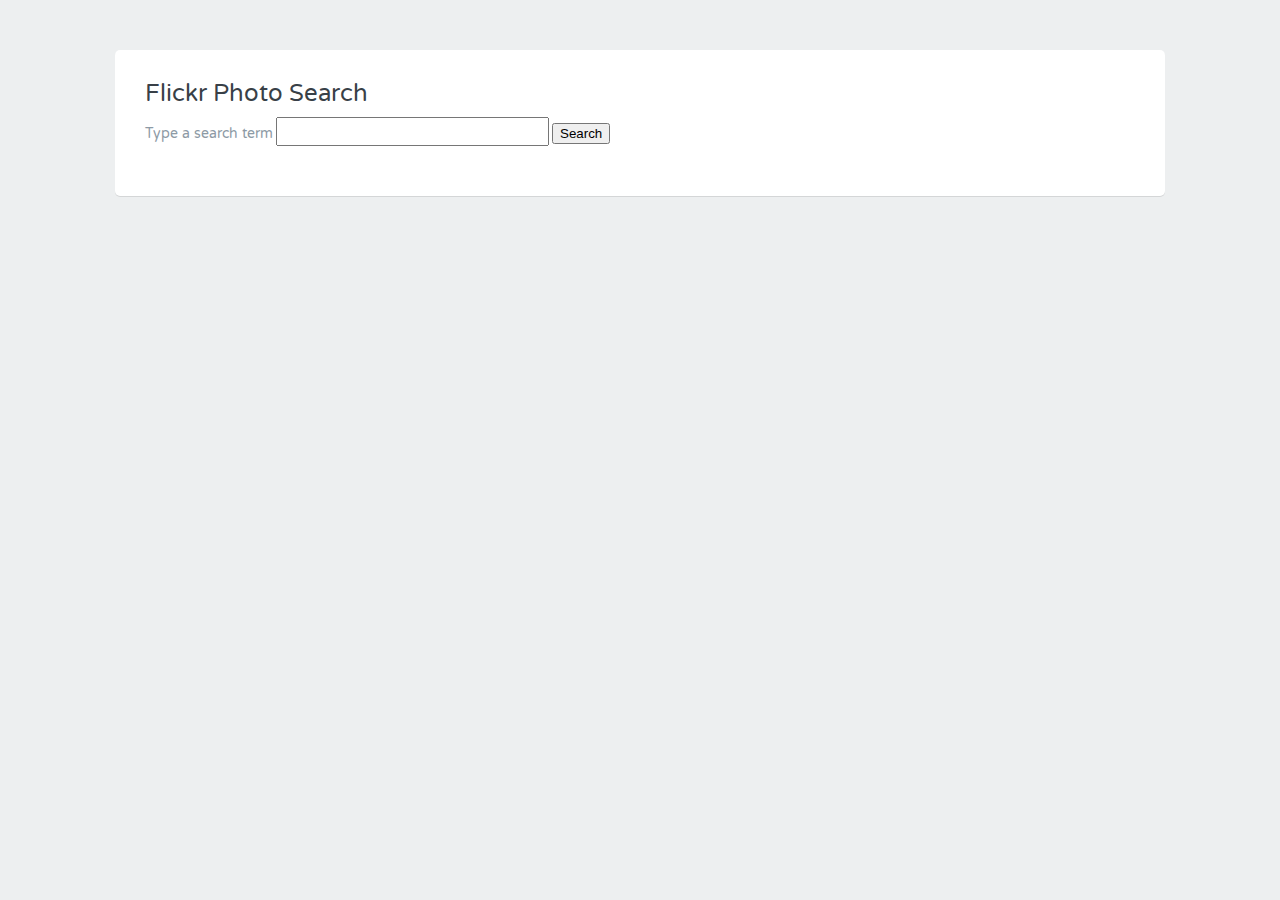
<file: Feed/index.html>
<!DOCTYPE html>
<html>
<head>
  <meta charset="utf-8">
  <title>AJAX Flickr Photo Search</title>
  <link href='http://fonts.googleapis.com/css?family=Varela+Round' rel='stylesheet' type='text/css'>
  <link rel="stylesheet" href="main.css">
  
</head>
<body>
  <div class="grid-container centered">
    <div class="grid-100">
      <div class="contained">
        <div class="grid-100">
          <div class="heading">
            <h1>Flickr Photo Search</h1>
            <form>
              <label for="search">Type a search term</label>
              <input type="search" name="search" id="search">
              <input type="submit" value="Search" id="submit">
            </form>
            
          </div>
        </div>

        <ul id="photos">

        </ul>
      </div>
    </div>
  </div>
  <script src="http://code.jquery.com/jquery-1.11.0.min.js"></script>
  <script src="flickr.js"></script>
</body>
</html>
</file>
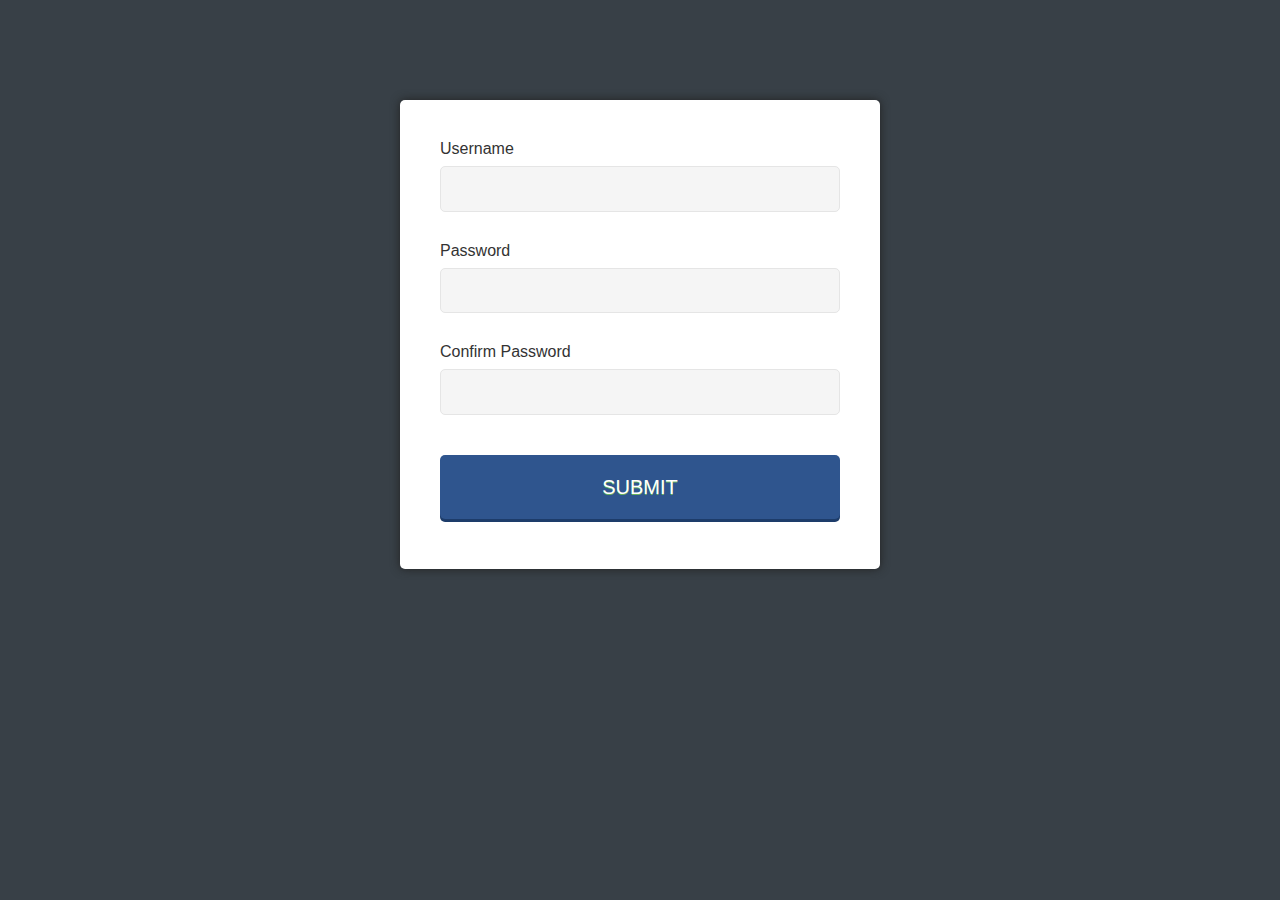
<file: PasswordValidation/index.html>
<!DOCTYPE html>
<html>
<head>
	<title>Sign Up Form</title>
	<link rel="stylesheet" href="style.css" type="text/css" media="screen" title="no title" charset="utf-8">
</head>
<body>

	<form action="#" method="post">
		<p>
			<label for="username">Username</label>
			<input id="username" name="username" type="text">
		</p>
		<p>
			<label for="password">Password</label>
			<input id="password" name="password" type="password">
			<span>Enter a password longer than 8 characters</span>
		</p>
		<p>
			<label for="confirm_password">Confirm Password</label>
			<input id="confirm_password" name="confirm_password" type="password">
			<span>Please confirm your password</span>
		</p>
		<p>
			<input type="submit" value="SUBMIT" id="submit">
		</p>
	</form>
	<script src="http://code.jquery.com/jquery-1.11.0.min.js" type="text/javascript" charset="utf-8"></script>
	<script src="app.js" type="text/javascript" charset="utf-8"></script>
</body>
</html>
</file>
<file: Feed/main.css>
@charset "UTF-8";
.clear {
  clear: both;
  display: block;
  overflow: hidden;
  visibility: hidden;
  width: 0;
  height: 0;
}

.grid-container:before, .clearfix:before,
.grid-container:after,
.clearfix:after {
  content: ".";
  display: block;
  overflow: hidden;
  visibility: hidden;
  font-size: 0;
  line-height: 0;
  width: 0;
  height: 0;
}

.grid-container:after, .clearfix:after {
  clear: both;
}


.grid-container {
  max-width: 1080px;
  position: relative;
}

.grid-5, .mobile-grid-5, .grid-10, .mobile-grid-10, .grid-15, .mobile-grid-15, .grid-20, .mobile-grid-20, .grid-25, .mobile-grid-25, .grid-30, .mobile-grid-30, .grid-35, .mobile-grid-35, .grid-40, .mobile-grid-40, .grid-45, .mobile-grid-45, .grid-50, .mobile-grid-50, .grid-55, .mobile-grid-55, .grid-60, .mobile-grid-60, .grid-65, .mobile-grid-65, .grid-70, .mobile-grid-70, .grid-75, .mobile-grid-75, .grid-80, .mobile-grid-80, .grid-85, .mobile-grid-85, .grid-90, .mobile-grid-90, .grid-95, .mobile-grid-95, .grid-100, .mobile-grid-100, .grid-33, .mobile-grid-33, .grid-66, .mobile-grid-66 {
  -webkit-box-sizing: border-box;
  -moz-box-sizing: border-box;
  box-sizing: border-box;
  padding-left: 15px;
  padding-right: 15px;
}


.grid-parent {
  padding-left: 0;
  padding-right: 0;
}

body {
  min-width: 320px;
}

@media screen {
  .clear {
    clear: both;
    display: block;
    overflow: hidden;
    visibility: hidden;
    width: 0;
    height: 0;
  }

  .grid-container:before, .clearfix:before,
  .grid-container:after,
  .clearfix:after {
    content: ".";
    display: block;
    overflow: hidden;
    visibility: hidden;
    font-size: 0;
    line-height: 0;
    width: 0;
    height: 0;
  }

  .grid-container:after, .clearfix:after {
    clear: both;
  }


  .grid-container {
    max-width: 1080px;
    position: relative;
  }

  .grid-5, .mobile-grid-5, .grid-10, .mobile-grid-10, .grid-15, .mobile-grid-15, .grid-20, .mobile-grid-20, .grid-25, .mobile-grid-25, .grid-30, .mobile-grid-30, .grid-35, .mobile-grid-35, .grid-40, .mobile-grid-40, .grid-45, .mobile-grid-45, .grid-50, .mobile-grid-50, .grid-55, .mobile-grid-55, .grid-60, .mobile-grid-60, .grid-65, .mobile-grid-65, .grid-70, .mobile-grid-70, .grid-75, .mobile-grid-75, .grid-80, .mobile-grid-80, .grid-85, .mobile-grid-85, .grid-90, .mobile-grid-90, .grid-95, .mobile-grid-95, .grid-100, .mobile-grid-100, .grid-33, .mobile-grid-33, .grid-66, .mobile-grid-66, .tablet-grid-5, .tablet-grid-10, .tablet-grid-15, .tablet-grid-20, .tablet-grid-25, .tablet-grid-30, .tablet-grid-35, .tablet-grid-40, .tablet-grid-45, .tablet-grid-50, .tablet-grid-55, .tablet-grid-60, .tablet-grid-65, .tablet-grid-70, .tablet-grid-75, .tablet-grid-80, .tablet-grid-85, .tablet-grid-90, .tablet-grid-95, .tablet-grid-100, .tablet-grid-33, .tablet-grid-66 {
    -webkit-box-sizing: border-box;
    -moz-box-sizing: border-box;
    box-sizing: border-box;
    padding-left: 15px;
    padding-right: 15px;
  }
  .grid-parent {
    padding-left: 0;
    padding-right: 0;
  }

  body {
    min-width: 320px;
  }
}
@media screen and (min-width: 1080px) {
  .clear {
    clear: both;
    display: block;
    overflow: hidden;
    visibility: hidden;
    width: 0;
    height: 0;
  }

  .grid-container:before, .grid-100:before, .clearfix:before,
  .grid-container:after,
  .grid-100:after,
  .clearfix:after {
    content: ".";
    display: block;
    overflow: hidden;
    visibility: hidden;
    font-size: 0;
    line-height: 0;
    width: 0;
    height: 0;
  }

  .grid-container:after, .grid-100:after, .clearfix:after {
    clear: both;
  }


  .grid-container {
    max-width: 1080px;
    position: relative;
  }

  .grid-5, .mobile-grid-5, .grid-10, .mobile-grid-10, .grid-15, .mobile-grid-15, .grid-20, .mobile-grid-20, .grid-25, .mobile-grid-25, .grid-30, .mobile-grid-30, .grid-35, .mobile-grid-35, .grid-40, .mobile-grid-40, .grid-45, .mobile-grid-45, .grid-50, .mobile-grid-50, .grid-55, .mobile-grid-55, .grid-60, .mobile-grid-60, .grid-65, .mobile-grid-65, .grid-70, .mobile-grid-70, .grid-75, .mobile-grid-75, .grid-80, .mobile-grid-80, .grid-85, .mobile-grid-85, .grid-90, .mobile-grid-90, .grid-95, .mobile-grid-95, .grid-100, .mobile-grid-100, .grid-33, .mobile-grid-33, .grid-66, .mobile-grid-66 {
    -webkit-box-sizing: border-box;
    -moz-box-sizing: border-box;
    box-sizing: border-box;
    padding-left: 15px;
    padding-right: 15px;
  }


  .grid-parent {
    padding-left: 0;
    padding-right: 0;
  }

  .push-5,
  .pull-5, .push-10,
  .pull-10, .push-15,
  .pull-15, .push-20,
  .pull-20, .push-25,
  .pull-25, .push-30,
  .pull-30, .push-35,
  .pull-35, .push-40,
  .pull-40, .push-45,
  .pull-45, .push-50,
  .pull-50, .push-55,
  .pull-55, .push-60,
  .pull-60, .push-65,
  .pull-65, .push-70,
  .pull-70, .push-75,
  .pull-75, .push-80,
  .pull-80, .push-85,
  .pull-85, .push-90,
  .pull-90, .push-95,
  .pull-95, .push-33,
  .pull-33, .push-66,
  .pull-66 {
    position: relative;
  }

  .hide-on-desktop {
    display: none !important;
  }

  .grid-5 {
    float: left;
    width: 5%;
  }

  .prefix-5 {
    margin-left: 5%;
  }

  .suffix-5 {
    margin-right: 5%;
  }

  .push-5 {
    left: 5%;
  }

  .pull-5 {
    left: -5%;
  }

  .grid-10 {
    float: left;
    width: 10%;
  }

  .prefix-10 {
    margin-left: 10%;
  }

  .suffix-10 {
    margin-right: 10%;
  }

  .push-10 {
    left: 10%;
  }

  .pull-10 {
    left: -10%;
  }

  .grid-15 {
    float: left;
    width: 15%;
  }

  .prefix-15 {
    margin-left: 15%;
  }

  .suffix-15 {
    margin-right: 15%;
  }

  .push-15 {
    left: 15%;
  }

  .pull-15 {
    left: -15%;
  }

  .grid-20 {
    float: left;
    width: 20%;
  }

  .prefix-20 {
    margin-left: 20%;
  }

  .suffix-20 {
    margin-right: 20%;
  }

  .push-20 {
    left: 20%;
  }

  .pull-20 {
    left: -20%;
  }

  .grid-25 {
    float: left;
    width: 25%;
  }

  .prefix-25 {
    margin-left: 25%;
  }

  .suffix-25 {
    margin-right: 25%;
  }

  .push-25 {
    left: 25%;
  }

  .pull-25 {
    left: -25%;
  }

  .grid-30 {
    float: left;
    width: 30%;
  }

  .prefix-30 {
    margin-left: 30%;
  }

  .suffix-30 {
    margin-right: 30%;
  }

  .push-30 {
    left: 30%;
  }

  .pull-30 {
    left: -30%;
  }

  .grid-35 {
    float: left;
    width: 35%;
  }

  .prefix-35 {
    margin-left: 35%;
  }

  .suffix-35 {
    margin-right: 35%;
  }

  .push-35 {
    left: 35%;
  }

  .pull-35 {
    left: -35%;
  }

  .grid-40 {
    float: left;
    width: 40%;
  }

  .prefix-40 {
    margin-left: 40%;
  }

  .suffix-40 {
    margin-right: 40%;
  }

  .push-40 {
    left: 40%;
  }

  .pull-40 {
    left: -40%;
  }

  .grid-45 {
    float: left;
    width: 45%;
  }

  .prefix-45 {
    margin-left: 45%;
  }

  .suffix-45 {
    margin-right: 45%;
  }

  .push-45 {
    left: 45%;
  }

  .pull-45 {
    left: -45%;
  }

  .grid-50 {
    float: left;
    width: 50%;
  }

  .prefix-50 {
    margin-left: 50%;
  }

  .suffix-50 {
    margin-right: 50%;
  }

  .push-50 {
    left: 50%;
  }

  .pull-50 {
    left: -50%;
  }

  .grid-55 {
    float: left;
    width: 55%;
  }

  .prefix-55 {
    margin-left: 55%;
  }

  .suffix-55 {
    margin-right: 55%;
  }

  .push-55 {
    left: 55%;
  }

  .pull-55 {
    left: -55%;
  }

  .grid-60 {
    float: left;
    width: 60%;
  }

  .prefix-60 {
    margin-left: 60%;
  }

  .suffix-60 {
    margin-right: 60%;
  }

  .push-60 {
    left: 60%;
  }

  .pull-60 {
    left: -60%;
  }

  .grid-65 {
    float: left;
    width: 65%;
  }

  .prefix-65 {
    margin-left: 65%;
  }

  .suffix-65 {
    margin-right: 65%;
  }

  .push-65 {
    left: 65%;
  }

  .pull-65 {
    left: -65%;
  }

  .grid-70 {
    float: left;
    width: 70%;
  }

  .prefix-70 {
    margin-left: 70%;
  }

  .suffix-70 {
    margin-right: 70%;
  }

  .push-70 {
    left: 70%;
  }

  .pull-70 {
    left: -70%;
  }

  .grid-75 {
    float: left;
    width: 75%;
  }

  .prefix-75 {
    margin-left: 75%;
  }

  .suffix-75 {
    margin-right: 75%;
  }

  .push-75 {
    left: 75%;
  }

  .pull-75 {
    left: -75%;
  }

  .grid-80 {
    float: left;
    width: 80%;
  }

  .prefix-80 {
    margin-left: 80%;
  }

  .suffix-80 {
    margin-right: 80%;
  }

  .push-80 {
    left: 80%;
  }

  .pull-80 {
    left: -80%;
  }

  .grid-85 {
    float: left;
    width: 85%;
  }

  .prefix-85 {
    margin-left: 85%;
  }

  .suffix-85 {
    margin-right: 85%;
  }

  .push-85 {
    left: 85%;
  }

  .pull-85 {
    left: -85%;
  }

  .grid-90 {
    float: left;
    width: 90%;
  }

  .prefix-90 {
    margin-left: 90%;
  }

  .suffix-90 {
    margin-right: 90%;
  }

  .push-90 {
    left: 90%;
  }

  .pull-90 {
    left: -90%;
  }

  .grid-95 {
    float: left;
    width: 95%;
  }

  .prefix-95 {
    margin-left: 95%;
  }

  .suffix-95 {
    margin-right: 95%;
  }

  .push-95 {
    left: 95%;
  }

  .pull-95 {
    left: -95%;
  }

  .grid-33 {
    float: left;
    width: 33.33333%;
  }

  .prefix-33 {
    margin-left: 33.33333%;
  }

  .suffix-33 {
    margin-right: 33.33333%;
  }

  .push-33 {
    left: 33.33333%;
  }

  .pull-33 {
    left: -33.33333%;
  }

  .grid-66 {
    float: left;
    width: 66.66667%;
  }

  .prefix-66 {
    margin-left: 66.66667%;
  }

  .suffix-66 {
    margin-right: 66.66667%;
  }

  .push-66 {
    left: 66.66667%;
  }

  .pull-66 {
    left: -66.66667%;
  }

  .grid-100 {
    clear: both;
    width: 100%;
  }
}
@media screen and (max-width: 400px) {
  @-ms-viewport {
    width: 320px;
}
}
@media screen and (max-width: 680px) {
  .clear {
    clear: both;
    display: block;
    overflow: hidden;
    visibility: hidden;
    width: 0;
    height: 0;
  }

  .grid-container:before, .mobile-grid-100:before, .clearfix:before,
  .grid-container:after,
  .mobile-grid-100:after,
  .clearfix:after {
    content: ".";
    display: block;
    overflow: hidden;
    visibility: hidden;
    font-size: 0;
    line-height: 0;
    width: 0;
    height: 0;
  }

  .grid-container:after, .mobile-grid-100:after, .clearfix:after {
    clear: both;
  }


  .grid-container {
    max-width: 1080px;
    position: relative;
  }

  .grid-5, .mobile-grid-5, .grid-10, .mobile-grid-10, .grid-15, .mobile-grid-15, .grid-20, .mobile-grid-20, .grid-25, .mobile-grid-25, .grid-30, .mobile-grid-30, .grid-35, .mobile-grid-35, .grid-40, .mobile-grid-40, .grid-45, .mobile-grid-45, .grid-50, .mobile-grid-50, .grid-55, .mobile-grid-55, .grid-60, .mobile-grid-60, .grid-65, .mobile-grid-65, .grid-70, .mobile-grid-70, .grid-75, .mobile-grid-75, .grid-80, .mobile-grid-80, .grid-85, .mobile-grid-85, .grid-90, .mobile-grid-90, .grid-95, .mobile-grid-95, .grid-100, .mobile-grid-100, .grid-33, .mobile-grid-33, .grid-66, .mobile-grid-66 {
    -webkit-box-sizing: border-box;
    -moz-box-sizing: border-box;
    box-sizing: border-box;
    padding-left: 15px;
    padding-right: 15px;

  }
 

  .grid-parent {
    padding-left: 0;
    padding-right: 0;
  }

  .mobile-push-5,
  .mobile-pull-5, .mobile-push-10,
  .mobile-pull-10, .mobile-push-15,
  .mobile-pull-15, .mobile-push-20,
  .mobile-pull-20, .mobile-push-25,
  .mobile-pull-25, .mobile-push-30,
  .mobile-pull-30, .mobile-push-35,
  .mobile-pull-35, .mobile-push-40,
  .mobile-pull-40, .mobile-push-45,
  .mobile-pull-45, .mobile-push-50,
  .mobile-pull-50, .mobile-push-55,
  .mobile-pull-55, .mobile-push-60,
  .mobile-pull-60, .mobile-push-65,
  .mobile-pull-65, .mobile-push-70,
  .mobile-pull-70, .mobile-push-75,
  .mobile-pull-75, .mobile-push-80,
  .mobile-pull-80, .mobile-push-85,
  .mobile-pull-85, .mobile-push-90,
  .mobile-pull-90, .mobile-push-95,
  .mobile-pull-95, .mobile-push-33,
  .mobile-pull-33, .mobile-push-66,
  .mobile-pull-66 {
    position: relative;
  }

  .hide-on-mobile {
    display: none !important;
  }

  .mobile-grid-5 {
    float: left;
    width: 5%;
  }

  .mobile-prefix-5 {
    margin-left: 5%;
  }

  .mobile-suffix-5 {
    margin-right: 5%;
  }

  .mobile-push-5 {
    left: 5%;
  }

  .mobile-pull-5 {
    left: -5%;
  }

  .mobile-grid-10 {
    float: left;
    width: 10%;
  }

  .mobile-prefix-10 {
    margin-left: 10%;
  }

  .mobile-suffix-10 {
    margin-right: 10%;
  }

  .mobile-push-10 {
    left: 10%;
  }

  .mobile-pull-10 {
    left: -10%;
  }

  .mobile-grid-15 {
    float: left;
    width: 15%;
  }

  .mobile-prefix-15 {
    margin-left: 15%;
  }

  .mobile-suffix-15 {
    margin-right: 15%;
  }

  .mobile-push-15 {
    left: 15%;
  }

  .mobile-pull-15 {
    left: -15%;
  }

  .mobile-grid-20 {
    float: left;
    width: 20%;
  }

  .mobile-prefix-20 {
    margin-left: 20%;
  }

  .mobile-suffix-20 {
    margin-right: 20%;
  }

  .mobile-push-20 {
    left: 20%;
  }

  .mobile-pull-20 {
    left: -20%;
  }

  .mobile-grid-25 {
    float: left;
    width: 25%;
  }

  .mobile-prefix-25 {
    margin-left: 25%;
  }

  .mobile-suffix-25 {
    margin-right: 25%;
  }

  .mobile-push-25 {
    left: 25%;
  }

  .mobile-pull-25 {
    left: -25%;
  }

  .mobile-grid-30 {
    float: left;
    width: 30%;
  }

  .mobile-prefix-30 {
    margin-left: 30%;
  }

  .mobile-suffix-30 {
    margin-right: 30%;
  }

  .mobile-push-30 {
    left: 30%;
  }

  .mobile-pull-30 {
    left: -30%;
  }

  .mobile-grid-35 {
    float: left;
    width: 35%;
    
  }

  .mobile-prefix-35 {
    margin-left: 35%;
  }

  .mobile-suffix-35 {
    margin-right: 35%;
  }

  .mobile-push-35 {
    left: 35%;
  }

  .mobile-pull-35 {
    left: -35%;
  }

  .mobile-grid-40 {
    float: left;
    width: 40%;
  }

  .mobile-prefix-40 {
    margin-left: 40%;
  }

  .mobile-suffix-40 {
    margin-right: 40%;
  }

  .mobile-push-40 {
    left: 40%;
  }

  .mobile-pull-40 {
    left: -40%;
  }

  .mobile-grid-45 {
    float: left;
    width: 45%;
  }

  .mobile-prefix-45 {
    margin-left: 45%;
  }

  .mobile-suffix-45 {
    margin-right: 45%;
  }

  .mobile-push-45 {
    left: 45%;
  }

  .mobile-pull-45 {
    left: -45%;
  }

  .mobile-grid-50 {
    float: left;
    width: 50%;
  }

  .mobile-prefix-50 {
    margin-left: 50%;
  }

  .mobile-suffix-50 {
    margin-right: 50%;
  }

  .mobile-push-50 {
    left: 50%;
  }

  .mobile-pull-50 {
    left: -50%;
  }

  .mobile-grid-55 {
    float: left;
    width: 55%;
  }

  .mobile-prefix-55 {
    margin-left: 55%;
  }

  .mobile-suffix-55 {
    margin-right: 55%;
  }

  .mobile-push-55 {
    left: 55%;
  }

  .mobile-pull-55 {
    left: -55%;
  }

  .mobile-grid-60 {
    float: left;
    width: 60%;
  }

  .mobile-prefix-60 {
    margin-left: 60%;
  }

  .mobile-suffix-60 {
    margin-right: 60%;
  }

  .mobile-push-60 {
    left: 60%;
  }

  .mobile-pull-60 {
    left: -60%;
  }

  .mobile-grid-65 {
    float: left;
    width: 65%;
  }

  .mobile-prefix-65 {
    margin-left: 65%;
  }

  .mobile-suffix-65 {
    margin-right: 65%;
  }

  .mobile-push-65 {
    left: 65%;
  }

  .mobile-pull-65 {
    left: -65%;
  }

  .mobile-grid-70 {
    float: left;
    width: 70%;
  }

  .mobile-prefix-70 {
    margin-left: 70%;
  }

  .mobile-suffix-70 {
    margin-right: 70%;
  }

  .mobile-push-70 {
    left: 70%;
  }

  .mobile-pull-70 {
    left: -70%;
  }

  .mobile-grid-75 {
    float: left;
    width: 75%;
  }

  .mobile-prefix-75 {
    margin-left: 75%;
  }

  .mobile-suffix-75 {
    margin-right: 75%;
  }

  .mobile-push-75 {
    left: 75%;
  }

  .mobile-pull-75 {
    left: -75%;
  }

  .mobile-grid-80 {
    float: left;
    width: 80%;
  }

  .mobile-prefix-80 {
    margin-left: 80%;
  }

  .mobile-suffix-80 {
    margin-right: 80%;
  }

  .mobile-push-80 {
    left: 80%;
  }

  .mobile-pull-80 {
    left: -80%;
  }

  .mobile-grid-85 {
    float: left;
    width: 85%;
  }

  .mobile-prefix-85 {
    margin-left: 85%;
  }

  .mobile-suffix-85 {
    margin-right: 85%;
  }

  .mobile-push-85 {
    left: 85%;
  }

  .mobile-pull-85 {
    left: -85%;
  }

  .mobile-grid-90 {
    float: left;
    width: 90%;
  }

  .mobile-prefix-90 {
    margin-left: 90%;
  }

  .mobile-suffix-90 {
    margin-right: 90%;
  }

  .mobile-push-90 {
    left: 90%;
  }

  .mobile-pull-90 {
    left: -90%;
  }

  .mobile-grid-95 {
    float: left;
    width: 95%;
  }

  .mobile-prefix-95 {
    margin-left: 95%;
  }

  .mobile-suffix-95 {
    margin-right: 95%;
  }

  .mobile-push-95 {
    left: 95%;
  }

  .mobile-pull-95 {
    left: -95%;
  }

  .mobile-grid-33 {
    float: left;
    width: 33.33333%;
  }

  .mobile-prefix-33 {
    margin-left: 33.33333%;
  }

  .mobile-suffix-33 {
    margin-right: 33.33333%;
  }

  .mobile-push-33 {
    left: 33.33333%;
  }

  .mobile-pull-33 {
    left: -33.33333%;
  }

  .mobile-grid-66 {
    float: left;
    width: 66.66667%;
  }

  .mobile-prefix-66 {
    margin-left: 66.66667%;
  }

  .mobile-suffix-66 {
    margin-right: 66.66667%;
  }

  .mobile-push-66 {
    left: 66.66667%;
  }

  .mobile-pull-66 {
    left: -66.66667%;
  }

  .mobile-grid-100 {
    clear: both;
    width: 100%;
  }
}
@media screen and (min-width: 680px) and (max-width: 1080px) {
  .clear {
    clear: both;
    display: block;
    overflow: hidden;
    visibility: hidden;
    width: 0;
    height: 0;
  }

  .grid-container:before, .tablet-grid-100:before, .clearfix:before,
  .grid-container:after,
  .tablet-grid-100:after,
  .clearfix:after {
    content: ".";
    display: block;
    overflow: hidden;
    visibility: hidden;
    font-size: 0;
    line-height: 0;
    width: 0;
    height: 0;
  }

  .grid-container:after, .tablet-grid-100:after, .clearfix:after {
    clear: both;
  }



  .grid-container {
    max-width: 1080px;
    position: relative;
  }

  .grid-5, .mobile-grid-5, .grid-10, .mobile-grid-10, .grid-15, .mobile-grid-15, .grid-20, .mobile-grid-20, .grid-25, .mobile-grid-25, .grid-30, .mobile-grid-30, .grid-35, .mobile-grid-35, .grid-40, .mobile-grid-40, .grid-45, .mobile-grid-45, .grid-50, .mobile-grid-50, .grid-55, .mobile-grid-55, .grid-60, .mobile-grid-60, .grid-65, .mobile-grid-65, .grid-70, .mobile-grid-70, .grid-75, .mobile-grid-75, .grid-80, .mobile-grid-80, .grid-85, .mobile-grid-85, .grid-90, .mobile-grid-90, .grid-95, .mobile-grid-95, .grid-100, .mobile-grid-100, .grid-33, .mobile-grid-33, .grid-66, .mobile-grid-66 {
    -webkit-box-sizing: border-box;
    -moz-box-sizing: border-box;
    box-sizing: border-box;
    padding-left: 15px;
    padding-right: 15px;
  }


  .grid-parent {
    padding-left: 0;
    padding-right: 0;
  }

  .tablet-push-5,
  .tablet-pull-5, .tablet-push-10,
  .tablet-pull-10, .tablet-push-15,
  .tablet-pull-15, .tablet-push-20,
  .tablet-pull-20, .tablet-push-25,
  .tablet-pull-25, .tablet-push-30,
  .tablet-pull-30, .tablet-push-35,
  .tablet-pull-35, .tablet-push-40,
  .tablet-pull-40, .tablet-push-45,
  .tablet-pull-45, .tablet-push-50,
  .tablet-pull-50, .tablet-push-55,
  .tablet-pull-55, .tablet-push-60,
  .tablet-pull-60, .tablet-push-65,
  .tablet-pull-65, .tablet-push-70,
  .tablet-pull-70, .tablet-push-75,
  .tablet-pull-75, .tablet-push-80,
  .tablet-pull-80, .tablet-push-85,
  .tablet-pull-85, .tablet-push-90,
  .tablet-pull-90, .tablet-push-95,
  .tablet-pull-95, .tablet-push-33,
  .tablet-pull-33, .tablet-push-66,
  .tablet-pull-66 {
    position: relative;
  }

  .hide-on-tablet {
    display: none !important;
  }

  .tablet-grid-5 {
    float: left;
    width: 5%;
  }

  .tablet-prefix-5 {
    margin-left: 5%;
  }

  .tablet-suffix-5 {
    margin-right: 5%;
  }

  .tablet-push-5 {
    left: 5%;
  }

  .tablet-pull-5 {
    left: -5%;
  }

  .tablet-grid-10 {
    float: left;
    width: 10%;
  }

  .tablet-prefix-10 {
    margin-left: 10%;
  }

  .tablet-suffix-10 {
    margin-right: 10%;
  }

  .tablet-push-10 {
    left: 10%;
  }

  .tablet-pull-10 {
    left: -10%;
  }

  .tablet-grid-15 {
    float: left;
    width: 15%;
  }

  .tablet-prefix-15 {
    margin-left: 15%;
  }

  .tablet-suffix-15 {
    margin-right: 15%;
  }

  .tablet-push-15 {
    left: 15%;
  }

  .tablet-pull-15 {
    left: -15%;
  }

  .tablet-grid-20 {
    float: left;
    width: 20%;
  }

  .tablet-prefix-20 {
    margin-left: 20%;
  }

  .tablet-suffix-20 {
    margin-right: 20%;
  }

  .tablet-push-20 {
    left: 20%;
  }

  .tablet-pull-20 {
    left: -20%;
  }

  .tablet-grid-25 {
    float: left;
    width: 25%;
  }

  .tablet-prefix-25 {
    margin-left: 25%;
  }

  .tablet-suffix-25 {
    margin-right: 25%;
  }

  .tablet-push-25 {
    left: 25%;
  }

  .tablet-pull-25 {
    left: -25%;
  }

  .tablet-grid-30 {
    float: left;
    width: 30%;
  }

  .tablet-prefix-30 {
    margin-left: 30%;
  }

  .tablet-suffix-30 {
    margin-right: 30%;
  }

  .tablet-push-30 {
    left: 30%;
  }

  .tablet-pull-30 {
    left: -30%;
  }

  .tablet-grid-35 {
    float: left;
    width: 35%;
    
  }

  .tablet-prefix-35 {
    margin-left: 35%;
  }

  .tablet-suffix-35 {
    margin-right: 35%;
  }

  .tablet-push-35 {
    left: 35%;
  }

  .tablet-pull-35 {
    left: -35%;
  }

  .tablet-grid-40 {
    float: left;
    width: 40%;
  }

  .tablet-prefix-40 {
    margin-left: 40%;
  }

  .tablet-suffix-40 {
    margin-right: 40%;
  }

  .tablet-push-40 {
    left: 40%;
  }

  .tablet-pull-40 {
    left: -40%;
  }

  .tablet-grid-45 {
    float: left;
    width: 45%;
  }

  .tablet-prefix-45 {
    margin-left: 45%;
  }

  .tablet-suffix-45 {
    margin-right: 45%;
  }

  .tablet-push-45 {
    left: 45%;
  }

  .tablet-pull-45 {
    left: -45%;
  }

  .tablet-grid-50 {
    float: left;
    width: 50%;
  }

  .tablet-prefix-50 {
    margin-left: 50%;
  }

  .tablet-suffix-50 {
    margin-right: 50%;
  }

  .tablet-push-50 {
    left: 50%;
  }

  .tablet-pull-50 {
    left: -50%;
  }

  .tablet-grid-55 {
    float: left;
    width: 55%;
  }

  .tablet-prefix-55 {
    margin-left: 55%;
  }

  .tablet-suffix-55 {
    margin-right: 55%;
  }

  .tablet-push-55 {
    left: 55%;
  }

  .tablet-pull-55 {
    left: -55%;
  }

  .tablet-grid-60 {
    float: left;
    width: 60%;
  }

  .tablet-prefix-60 {
    margin-left: 60%;
  }

  .tablet-suffix-60 {
    margin-right: 60%;
  }

  .tablet-push-60 {
    left: 60%;
  }

  .tablet-pull-60 {
    left: -60%;
  }

  .tablet-grid-65 {
    float: left;
    width: 65%;
  }

  .tablet-prefix-65 {
    margin-left: 65%;
  }

  .tablet-suffix-65 {
    margin-right: 65%;
  }

  .tablet-push-65 {
    left: 65%;
  }

  .tablet-pull-65 {
    left: -65%;
  }

  .tablet-grid-70 {
    float: left;
    width: 70%;
  }

  .tablet-prefix-70 {
    margin-left: 70%;
  }

  .tablet-suffix-70 {
    margin-right: 70%;
  }

  .tablet-push-70 {
    left: 70%;
  }

  .tablet-pull-70 {
    left: -70%;
  }

  .tablet-grid-75 {
    float: left;
    width: 75%;
  }

  .tablet-prefix-75 {
    margin-left: 75%;
  }

  .tablet-suffix-75 {
    margin-right: 75%;
  }

  .tablet-push-75 {
    left: 75%;
  }

  .tablet-pull-75 {
    left: -75%;
  }

  .tablet-grid-80 {
    float: left;
    width: 80%;
  }

  .tablet-prefix-80 {
    margin-left: 80%;
  }

  .tablet-suffix-80 {
    margin-right: 80%;
  }

  .tablet-push-80 {
    left: 80%;
  }

  .tablet-pull-80 {
    left: -80%;
  }

  .tablet-grid-85 {
    float: left;
    width: 85%;
  }

  .tablet-prefix-85 {
    margin-left: 85%;
  }

  .tablet-suffix-85 {
    margin-right: 85%;
  }

  .tablet-push-85 {
    left: 85%;
  }

  .tablet-pull-85 {
    left: -85%;
  }

  .tablet-grid-90 {
    float: left;
    width: 90%;
  }

  .tablet-prefix-90 {
    margin-left: 90%;
  }

  .tablet-suffix-90 {
    margin-right: 90%;
  }

  .tablet-push-90 {
    left: 90%;
  }

  .tablet-pull-90 {
    left: -90%;
  }

  .tablet-grid-95 {
    float: left;
    width: 95%;
  }

  .tablet-prefix-95 {
    margin-left: 95%;
  }

  .tablet-suffix-95 {
    margin-right: 95%;
  }

  .tablet-push-95 {
    left: 95%;
  }

  .tablet-pull-95 {
    left: -95%;
  }

  .tablet-grid-33 {
    float: left;
    width: 33.33333%;
  }

  .tablet-prefix-33 {
    margin-left: 33.33333%;
  }

  .tablet-suffix-33 {
    margin-right: 33.33333%;
  }

  .tablet-push-33 {
    left: 33.33333%;
  }

  .tablet-pull-33 {
    left: -33.33333%;
  }

  .tablet-grid-66 {
    float: left;
    width: 66.66667%;
  }

  .tablet-prefix-66 {
    margin-left: 66.66667%;
  }

  .tablet-suffix-66 {
    margin-right: 66.66667%;
  }

  .tablet-push-66 {
    left: 66.66667%;
  }

  .tablet-pull-66 {
    left: -66.66667%;
  }

  .tablet-grid-100 {
    clear: both;
    width: 100%;
  }
}
.clear {
  clear: both;
  display: block;
  overflow: hidden;
  visibility: hidden;
  width: 0;
  height: 0;
}

.grid-container:before, .clearfix:before,
.grid-container:after,
.clearfix:after {
  content: ".";
  display: block;
  overflow: hidden;
  visibility: hidden;
  font-size: 0;
  line-height: 0;
  width: 0;
  height: 0;
}

.grid-container:after, .clearfix:after {
  clear: both;
}


.grid-container {
  max-width: 1080px;
  position: relative;
}

.grid-5, .mobile-grid-5, .grid-10, .mobile-grid-10, .grid-15, .mobile-grid-15, .grid-20, .mobile-grid-20, .grid-25, .mobile-grid-25, .grid-30, .mobile-grid-30, .grid-35, .mobile-grid-35, .grid-40, .mobile-grid-40, .grid-45, .mobile-grid-45, .grid-50, .mobile-grid-50, .grid-55, .mobile-grid-55, .grid-60, .mobile-grid-60, .grid-65, .mobile-grid-65, .grid-70, .mobile-grid-70, .grid-75, .mobile-grid-75, .grid-80, .mobile-grid-80, .grid-85, .mobile-grid-85, .grid-90, .mobile-grid-90, .grid-95, .mobile-grid-95, .grid-100, .mobile-grid-100, .grid-33, .mobile-grid-33, .grid-66, .mobile-grid-66 {
  -webkit-box-sizing: border-box;
  -moz-box-sizing: border-box;
  box-sizing: border-box;
  padding-left: 15px;
  padding-right: 15px;
}


.grid-parent {
  padding-left: 0;
  padding-right: 0;
}

html, body, div, span, applet, object, iframe,
h1, h2, h3, h4, h5, h6, p, blockquote, pre,
a, abbr, acronym, address, big, cite, code,
del, dfn, em, img, ins, kbd, q, s, samp,
small, strike, strong, sub, sup, tt, var,
b, u, i, center,
dl, dt, dd, ol, ul, li,
fieldset, form, label, legend,
table, caption, tbody, tfoot, thead, tr, th, td,
article, aside, canvas, details, embed,
figure, figcaption, footer, header, hgroup,
menu, nav, output, ruby, section, summary,
time, mark, audio, video {
  margin: 0;
  padding: 0;
  border: 0;
  font: inherit;
  font-size: 100%;
  vertical-align: baseline;
}

html {
  line-height: 1;
}

ol, ul {
  list-style: none;
}

table {
  border-collapse: collapse;
  border-spacing: 0;
}

caption, th, td {
  text-align: left;
  font-weight: normal;
  vertical-align: middle;
}

q, blockquote {
  quotes: none;
}
q:before, q:after, blockquote:before, blockquote:after {
  content: "";
  content: none;
}

a img {
  border: none;
}

article, aside, details, figcaption, figure, footer, header, hgroup, menu, nav, section, summary {
  display: block;
}

body {
  background: #edeff0;
  padding: 50px 0 0;
  font-family: "Varela Round", "Helvetica Neue", Helvetica, Arial, sans-serif;
  font-size: 62.5%;
}

.centered {
  margin: 0 auto;
}

.contained {
  background: white;
  padding: 30px 15px;
  margin-bottom: 30px;
  position: relative;
  overflow: hidden;
  -webkit-border-radius: 5px;
  -moz-border-radius: 5px;
  -ms-border-radius: 5px;
  -o-border-radius: 5px;
  border-radius: 5px;
  -webkit-box-shadow: 0 1px 0 0 rgba(0, 0, 0, 0.1);
  -moz-box-shadow: 0 1px 0 0 rgba(0, 0, 0, 0.1);
  box-shadow: 0 1px 0 0 rgba(0, 0, 0, 0.1);
}

.heading {
  margin-bottom: 20px;
}

h1,
h2 {
  font-size: 2.4em;
  font-weight: 500;
  margin-bottom: 8px;
  color: #384047;
  line-height: 1.2;
}

h2 {
  font-size: 1.8em;
}
aside h2 {
  margin-bottom: 15px;
}

p, label {
  color: #8d9aa5;
  font-size: 1.4em;
  margin-bottom: 15px;
  line-height: 1.4;
}

a {
  color: #3f8abf;
  line-height: 1.4;
  text-decoration: none;
}
a:hover {
  text-decoration: underline;
}

ul li {
  margin: 15px 0 0;
  font-size: 1.6em;
  color: #8d9aa5;
  position: relative;
}

ul.rooms {
  margin-bottom: 30px;
}

ul.rooms li {
  font-size: 1em;
  display: inline-block;
  width: 10%;
  padding: 3px 2px 2px;
  border-radius: 2px;
  margin: 0 3px 3px 3px;
  color: white;
    text-align: center;
}

ul.rooms li.empty {
  background-color: #5fcf80;
}
ul.rooms li.full {
  background-color: #ed5a5a;
}

ul.bulleted {
  margin-bottom: 20px;
}

ul.bulleted li {
  padding-left: 40px;
}
ul.bulleted li:before {
  position: absolute;
  top: 0;
  left: 0;
  color: white;
  font-size: .5em;
  padding: 3px 2px 2px;
  border-radius: 2px;
  text-align:center;
  width: 25px;
}

ul.bulleted .in {
  color: #5A6772;
}
ul.bulleted .in:before {
  content: "IN";
  background-color: #5fcf80;
}
ul.bulleted .out {
  color: #A7B4BF;
}
ul.bulleted .out:before {
  content: "OUT";
  background-color: #ed5a5a;
}
ul.filter-select {
  display: table;
  table-layout: fixed;
  width: 100%;
  background: #edeff0;
  overflow: hidden;
  -webkit-border-radius: 5px;
  -moz-border-radius: 5px;
  -ms-border-radius: 5px;
  -o-border-radius: 5px;
  border-radius: 5px;
}
ul.filter-select li {
  margin: 0;
  padding: 0;
  text-align: center;
  display: table-cell;
}
ul.filter-select li:before {
  display: none;
}
ul.filter-select button {
  width: 100%;
  text-align: center;
  background: none;
  border: none;
  outline: none;
  padding: 15px;
  margin: 0;
  font-family: "Varela Round", "Helvetica Neue", Helvetica, Arial, sans-serif;
  font-size: 14px;
  font-weight: 500;
  cursor: pointer;
  position: relative;
  -webkit-transition: 0.3s;
  -moz-transition: 0.3s;
  -o-transition: 0.3s;
  transition: 0.3s;
}
ul.filter-select button:hover:after, ul.filter-select button.selected:after, li:last-child ul.filter-select button:after {
  filter: progid:DXImageTransform.Microsoft.Alpha(Opacity=0);
  opacity: 0;
}
ul.filter-select button:hover {
  background: #dfe3e4;
}
ul.filter-select button.selected {
  background: #d1d6d9;
}
ul.filter-select button:after {
  content: "";
  display: block;
  position: absolute;
  right: -1px;
  top: 15px;
  bottom: 15px;
  width: 1px;
  background: #d1d6d9;
}

#photos li {
  margin: 30px 0 0;
  vertical-align: middle;
}
#photos li:before {
  display: none;
}
#photos .image {
  display: block;
  min-height: 240px;
  background: #edeff0;
  text-align: center;
  height: 260px;
  -webkit-border-radius: 5px;
  -moz-border-radius: 5px;
  -ms-border-radius: 5px;
  -o-border-radius: 5px;
  border-radius: 5px;
  -webkit-transition: 0.3s;
  -moz-transition: 0.3s;
  -o-transition: 0.3s;
  transition: 0.3s;
}
#photos .image:hover {
  background: #dfe3e4;
}
#photos .image:before {
  content: "";
  display: inline-block;
  height: 100%;
  vertical-align: middle;
}
#photos img {
  max-width: 80%;
  max-height: 200px;
  vertical-align: middle;
  -webkit-box-shadow: 0 0 4px 0 rgba(0, 0, 0, 0.2);
  -moz-box-shadow: 0 0 4px 0 rgba(0, 0, 0, 0.2);
  box-shadow: 0 0 4px 0 rgba(0, 0, 0, 0.2);
}

.button {
  background: #3f8abf;
  padding: 8px 18px;
  font-family: "Varela Round", "Helvetica Neue", Helvetica, Arial, sans-serif;
  font-size: 1.4em;
  color: white;
  font-weight: 500;
  border: 3px solid #3f8abf;
  outline: none;
  cursor: pointer;
  display: -moz-inline-stack;
  display: inline-block;
  vertical-align: middle;
  *vertical-align: auto;
  zoom: 1;
  *display: inline;
  -webkit-border-radius: 5px;
  -moz-border-radius: 5px;
  -ms-border-radius: 5px;
  -o-border-radius: 5px;
  border-radius: 5px;
  -webkit-box-shadow: 0 2px 0 0 #3574a0;
  -moz-box-shadow: 0 2px 0 0 #3574a0;
  box-shadow: 0 2px 0 0 #3574a0;
  -webkit-transition: 0.3s;
  -moz-transition: 0.3s;
  -o-transition: 0.3s;
  transition: 0.3s;
}
.button:hover {
  background: #397cac;
  border-color: #397cac;
  -webkit-box-shadow: 0 2px 0 0 #2c6085;
  -moz-box-shadow: 0 2px 0 0 #2c6085;
  box-shadow: 0 2px 0 0 #2c6085;
}

.response {
  padding: 30px;
  background: #fbfbfc;
  border: 1px solid #e2e5e8;
  -webkit-border-radius: 5px;
  -moz-border-radius: 5px;
  -ms-border-radius: 5px;
  -o-border-radius: 5px;
  border-radius: 5px;
}
.response p {
  margin: 0;
}

footer p {
  color: #b2bac2;
  font-size: 1.15em;
  margin: 0;
}


input[type=search] {
  font-size: 2em;
}
</file>
<file: PasswordValidation/style.css>
body {
  background: #384047;
  font-family: sans-serif;
  font-size: 10px
}
form {
  background: #fff;
  padding: 4em 4em 2em;
  max-width: 400px;
  margin: 100px auto 0;
  box-shadow: 0 0 1em #222;
  border-radius: 5px;
}
p {
  margin: 0 0 3em 0;
  position: relative;
}
label {
  display: block;
  font-size: 1.6em;
  margin: 0 0 .5em;
  color: #333;
}
input {
  display: block;
  box-sizing: border-box;
  width: 100%;
  outline: none
}
input[type="text"],
input[type="password"] {
  background: #f5f5f5;
  border: 1px solid #e5e5e5;
  font-size: 1.6em;
  padding: .8em .5em;
  border-radius: 5px;
}
input[type="text"]:focus,
input[type="password"]:focus {
  background: #fff
}
span {
  border-radius: 5px;
  display: block;
  font-size: 1.3em;
  text-align: center;
  position: absolute;
  background: #2F558E;
  left: 105%;
  top: 25px;
  width: 160px;
  padding: 7px 10px;
  color: #fff;
}
span:after {
  right: 100%;
  top: 50%;
  border: solid transparent;
  content: " ";
  height: 0;
  width: 0;
  position: absolute;
  pointer-events: none;
  border-color: rgba(136, 183, 213, 0);
  border-right-color: #2F558E;
  border-width: 8px;
  margin-top: -8px;
}
input[type="submit"] {
  background: #2F558E;
  box-shadow: 0 3px 0 0 #1D3C6A;
  border-radius: 5px;
  border: none;
  color: #fff;
  cursor: pointer;
  display: block;
  font-size: 2em;
  line-height: 1.6em;
  margin: 2em 0 0;
  outline: none;
  padding: .8em 0;
  text-shadow: 0 1px #68B25B;

}
</file>
